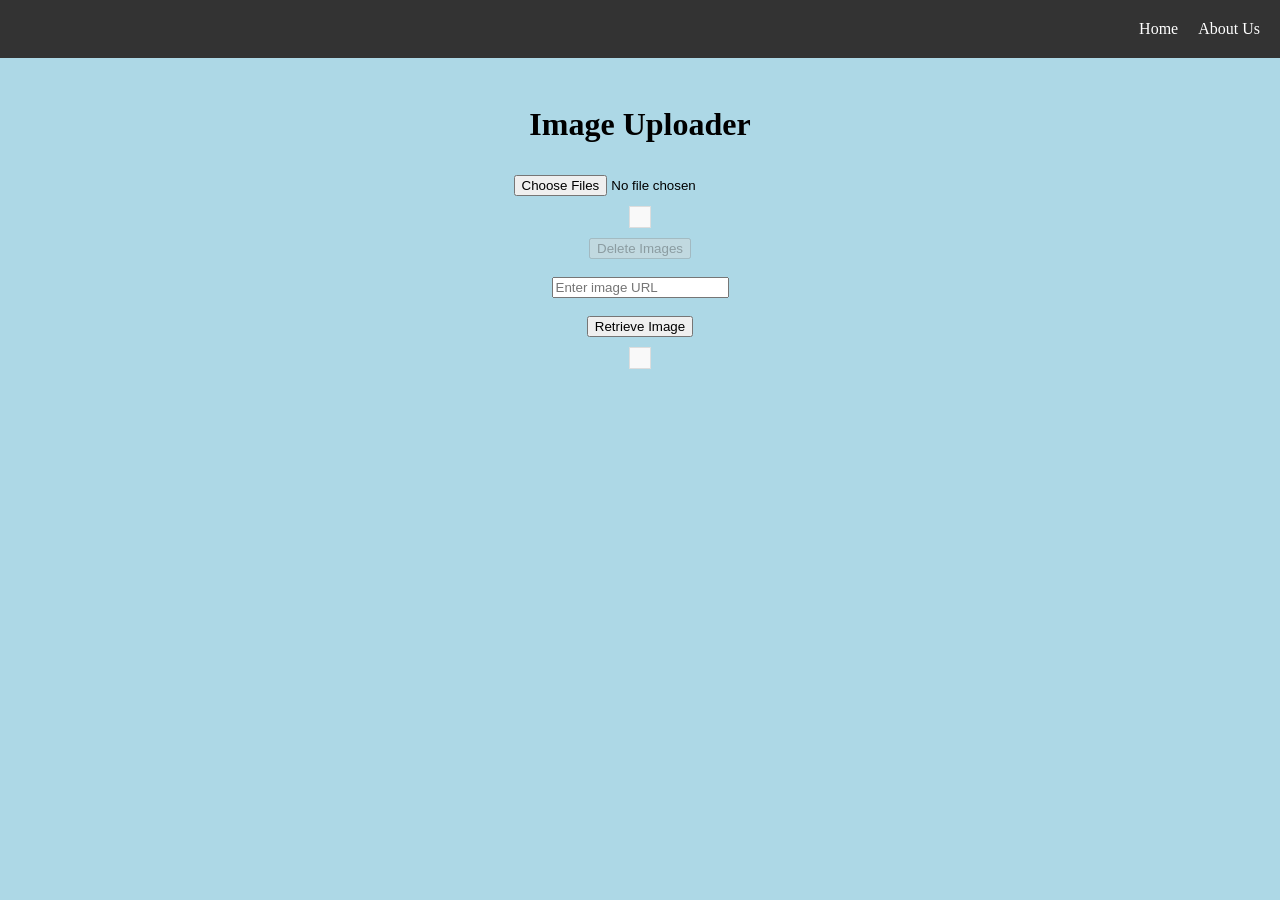
<file: index.html>
<!DOCTYPE html>
<html>
<head>
    <center>
    <div>
	<title>Image Uploader</title>
	<link rel="stylesheet" href="style.css">
    
</head>
<body>
    <!-- image uploading from local device -->
	<nav>
		<a href="#">Home</a>
		<a href="#">About Us</a>
	</nav>
	<h1>Image Uploader</h1>
	<form>
		<input type="file" id="image-input" multiple>
	</form>
	<div class="image-preview"></div>
	<button id="delete-btn" disabled>Delete Images</button>
    <br><br>
    <!-- image uploading from local device -->


    <!-- image extraction using url and image address -->
    <form>
    <input type="text" id="urlInput" placeholder="Enter image URL">
    </form>
    <br>
	<button onclick="retrieveImage()">Retrieve Image</button>
    
	<div id="imageContainer"></div>
    <!-- image extraction using url and image address -->
</div>
</center>
<script src="script.js"></script>
</body>
</file>
<file: style.css>
/* Style for image preview using local device */
.image-preview {
    display: flex;
    flex-wrap: wrap;
    max-width: fit-content;
    max-height: fit-content;
    margin: 10px;
    padding: 10px;
    box-sizing: border-box;
    background-color: #f9f9f9;
    border: 1px solid #ddd;
}

.image-preview-item {
    /* display: flex; */
    /* flex-basis: calc(33.33% - 20px); */
    /* margin: 5px;
    padding: 5px;
    box-sizing: border-box;
    border: 1px solid #ddd;
    align-items: center;
    justify-content: center;
    overflow: hidden; */
    margin-top:10px;
    margin-left:10px;
    float:left;
    display:inline;
    text-align:center;
    height:408px;
    width:490px;
    position:relative;
    border: 1px solid #adadad; /* stroke */
    background-color: #fff; /* layer fill content */
    -moz-box-shadow: 0 1px 6px rgba(0,0,0,.22); /* drop shadow */
    -webkit-box-shadow: 0 1px 6px rgba(0,0,0,.22); /* drop shadow */
    box-shadow: 0 1px 6px rgba(0,0,0,.22); /* drop shadow */
}

.image-preview-item img {
    max-width: 100%;
    max-height: 100%;
    object-fit: contain;
    width: 300px;
    height: 200px;
}
/* body styling */
body {
    background-color: lightblue;
  }
/* h1 styling */
h1{
    margin-bottom: 2rem;
}

/* Style for navigation bar */
nav {
    display: flex;
    justify-content:right;
    align-items: center;
    background-color: #333;
    color: #fff;
    padding: 10px;
    margin: -8px;
    margin-bottom: 3rem;
}

nav a {
    color: #fff;
    text-decoration: none;
    padding: 10px;
}

nav a:hover {
    background-color: #ddd;
    color: #333;
}
/* Style for image preview using local device*/

/* Style for image extract using url or image address */
img {
    /* max-width: 50%;
    max-height: 50%;
    display: block;
    margin: auto; */
    margin-top:10px;
    margin-left:10px;
    float:left;
    display:inline;
    text-align:center;
    height:408px;
    width:490px;
    position:relative;
    border: 1px solid #adadad; /* stroke */
    background-color: #fff; /* layer fill content */
    -moz-box-shadow: 0 1px 6px rgba(0,0,0,.22); /* drop shadow */
    -webkit-box-shadow: 0 1px 6px rgba(0,0,0,.22); /* drop shadow */
    box-shadow: 0 1px 6px rgba(0,0,0,.22); /* drop shadow */
}

#imageContainer{
    display: flex;
    flex-wrap: wrap;
    max-width: fit-content;
    max-height: fit-content;
    margin: 10px;
    padding: 10px;
    box-sizing: border-box;
    background-color: #f9f9f9;
    border: 1px solid #ddd;
}

/* Style for image extract using url or image address */
</file>
